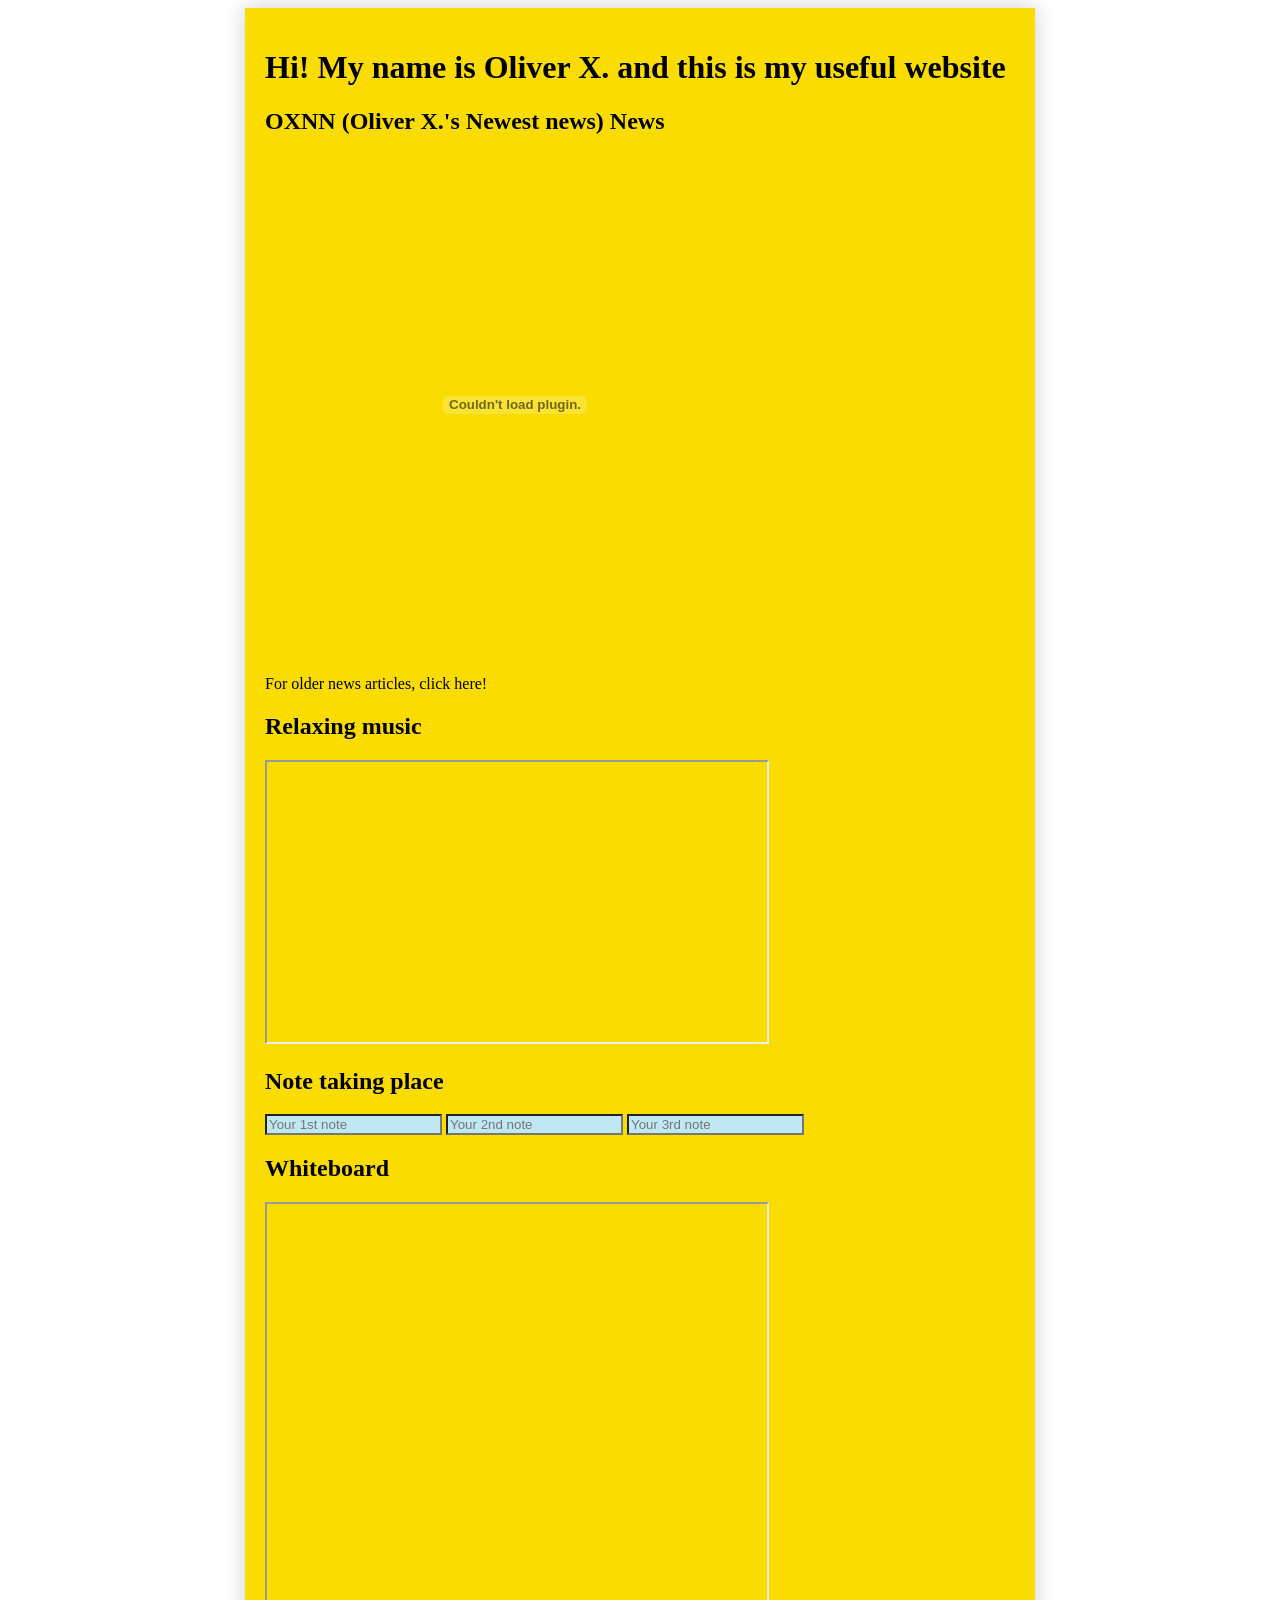
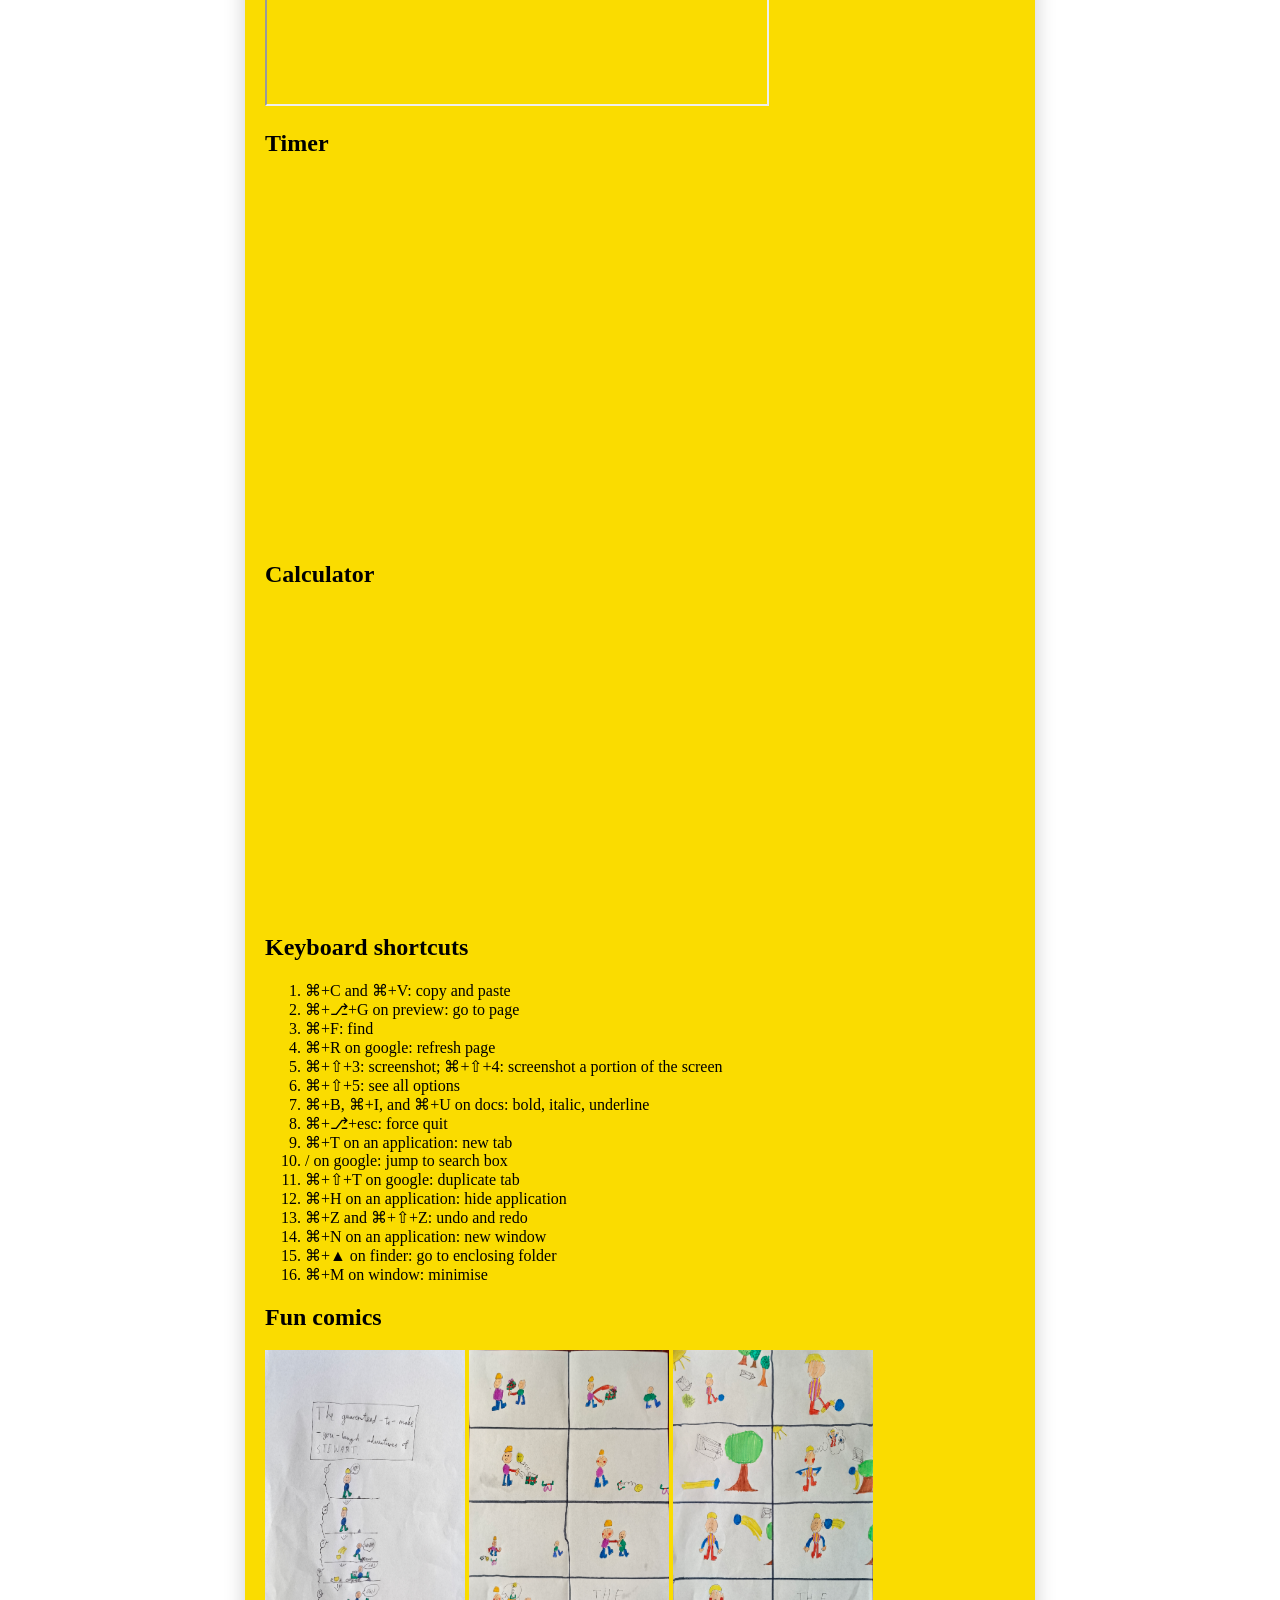
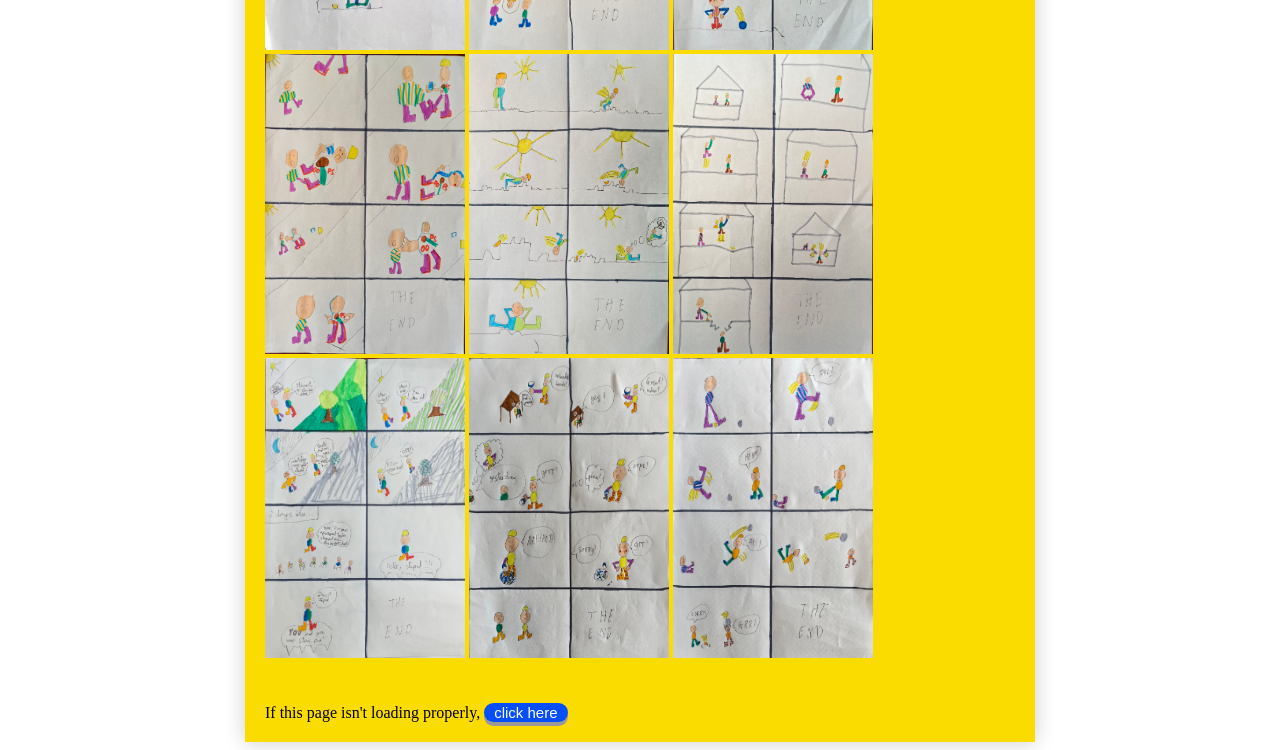
<file: index.html>
<!DOCTYPE html>
<html>
  <head>
    <meta charset="UTF-8">
    <link rel="icon" href="./favicon.png">
    <link rel="stylesheet" href="styles.css">
    <title>My Website</title>
  </head>
  <body style="background-color: white">
    <div style="background-color: rgb(250, 220, 0); width: 750px; margin: 0 auto; padding: 20px; box-shadow: 0 0 20px rgba(0,0,0,0.2);">
      <h1>Hi! My name is Oliver X. and this is my useful website</h1>
      <h2><a href="./newsarchives/news12:7:2026.pdf">OXNN (Oliver X.'s Newest news) News</a></h2>
      <embed src="./newsarchives/news12:7:2026.pdf" width="500" height="500"></embed>
      <p>For older news articles, <a href="./newsarchives/index.html">click here!</a></p>
      <h2><a href="https://www.youtube.com/v=l6J0ylYTO4s">Relaxing music</a></h2>
      <iframe width="500" height="280" src="https://www.youtube.com/embed/l6J0ylYTO4s" allowfullscreen></iframe>
      <h2 class="wait" >Note taking place</h2>
      <input class="text" placeholder="Your 1st note">
      <input class="text" placeholder="Your 2nd note">
      <input class="text" placeholder="Your 3rd note">
      <h2><a href="https://excalidraw.com/">Whiteboard</a></h2>
      <iframe src="https://excalidraw.com/" style="width:500px;height:500px"></iframe>
      <h2><a href="https://www.timer-tab.com">Timer</a></h2>
      <iframe style="width:100%;max-width:360px;height:360px;" src="https://stopwatch-app.com/widget/stopwatch?theme=light&color=yellow" frameborder="0"></iframe>
      <iframe style="width:100%;max-width:360px;height:360px;"src="https://stopwatch-app.com/widget/timer?theme=light&color=yellow&hrs=0&min=10&sec=0" frameborder="0"></iframe>
      <h2><a href="https://calculator-1.com/scientific/">Calculator</a></h2>
      <iframe width="219" height="302" src="https://calculator-1.com/outdoor/?f=00ff00&r=0274C8" scrolling="no" frameborder="0"></iframe><br />
      <h2 class="wait" >Keyboard shortcuts</h2>
      <ol>
        <li>⌘+C and ⌘+V: copy and paste</li>
        <li>⌘+⎇+G on preview: go to page</li>
        <li>⌘+F: find</li>
        <li>⌘+R on google: refresh page</li>
        <li>⌘+⇧+3: screenshot; ⌘+⇧+4: screenshot a portion of the screen</li>
        <li>⌘+⇧+5: see all options</li>
        <li>⌘+B, ⌘+I, and ⌘+U on docs: bold, italic, underline</li>
        <li>⌘+⎇+esc: force quit</li>
        <li>⌘+T on an application: new tab</li>
        <li>/ on google: jump to search box</li>
        <li>⌘+⇧+T on google: duplicate tab</li>
        <li>⌘+H on an application: hide application</li>
        <li>⌘+Z and ⌘+⇧+Z: undo and redo</li>
        <li>⌘+N on an application: new window</li>
        <li>⌘+▲ on finder: go to enclosing folder</li>
        <li>⌘+M on window: minimise</li>
      </ol>
      <h2 class="wait">Fun comics</h2>
      <img src="h9_intro.jpg" width="200" height="300">
      <img src="h9_c1.jpg" width="200" height="300">
      <img src="h9_c2.jpg" width="200" height="300">
      <img src="h9_c3.jpg" width="200" height="300">
      <img src="h9_c4.jpg" width="200" height="300">
      <img src="h9_c5.jpg" width="200" height="300">
      <img src="h9_c6.jpg" width="200" height="300">
      <img src="h9_c7.jpg" width="200" height="300">
      <img src="h9_c8.jpg" width="200" height="300">
      <pre>
      </pre>
      <p1>If this page isn't loading properly, <button onclick="location.reload()" class="button"> click here </button> </p1>
    </div>
  </body>
</html>
</file>
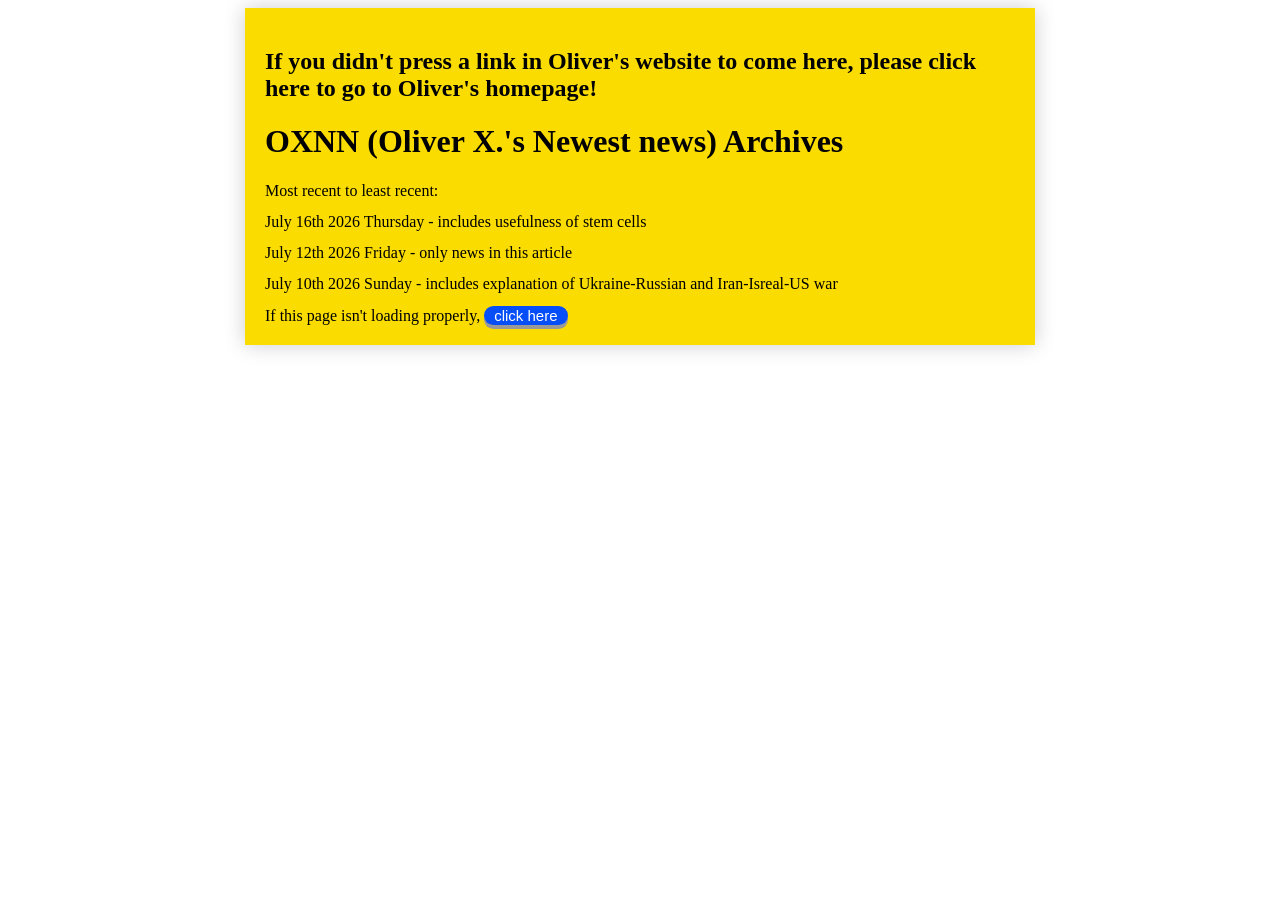
<file: newsarchives/index.html>
<!DOCTYPE html>
<html>
  <head>
    <meta charset="UTF-8">
    <link rel="icon" href="../favicon.png">
    <link rel="stylesheet" href="../styles.css">
    <title>My Website</title>
  </head>
  <body style="background-color: white">
    <div style="background-color: rgb(250, 220, 0); width: 750px; margin: 0 auto; padding: 20px; box-shadow: 0 0 20px rgba(0,0,0,0.2);">
      <h2>If you didn't press a link in Oliver's website to come here, please <a href="../index.html">click here</a> to go to Oliver's homepage!</h2>
      <h1>OXNN (Oliver X.'s Newest news) Archives</h1>
      <p1>Most recent to least recent:</p1>
      <pre>
</pre>
      <a href="./news16:7:2026.pdf">July 16th 2026 Thursday - includes usefulness of stem cells</a>
      <pre>
</pre>
      <a href="./news12:7:2026.pdf">July 12th 2026 Friday - only news in this article</a>
      <pre>
</pre>
      <a href="./news10:7:2026.pdf">July 10th 2026 Sunday - includes explanation of Ukraine-Russian and Iran-Isreal-US war</a>
      <pre>
</pre>
      
      <p1>If this page isn't loading properly, <button onclick="location.reload()" class="button"> click here </button> </p1>
    </div>
  </body>
</html>
</file>
<file: styles.css>
::selection {
    color: rgb(50, 160, 230);
    background: rgb(255, 255, 255);
}

.text{
    background-color: #c0e8f4;
}


.button {
    display: inline-block;
    padding: 1px 10px;
    font-size: 15px;
    cursor: pointer;
    text-align: center;
    text-decoration: none;
    outline: none;
    color: #fff;
    background-color: #054ef8;
    border: none;
    border-radius: 15px;
    box-shadow: 0 4px #999;
    transition-duration: 0.2s;
}
  
.button:hover {
    background-color: #49cb07;
    border-radius: 15px;
}
  
.button:active {
    padding: 1px 10px;
    background-color: #49cb07;
    border-radius: 15px;
    box-shadow: 0 1px #666;
    transform: translateY(4px);
}

a:link {
    color: rgb(0, 0, 0);
    background-color: transparent;
    text-decoration: none;
    transition-duration: 0.2s;
}
a:visited {
    color: rgb(0, 0, 0);
    background-color: transparent;
    text-decoration: none;
}
a:hover {
    color: rgb(25, 140, 240);
    background-color: transparent;
    text-decoration: none;
    transition-duration: 0.2s;
}
a:active {
    color: rgb(40, 120, 2);
    background-color: transparent;
    text-decoration: none;
    transition-duration: 0.2s;
}

.move {
  cursor: move;
}

.help {
  cursor: help;
}

.cross {
  cursor: crosshair;
}

.wait {
  cursor: wait;
}
</file>
